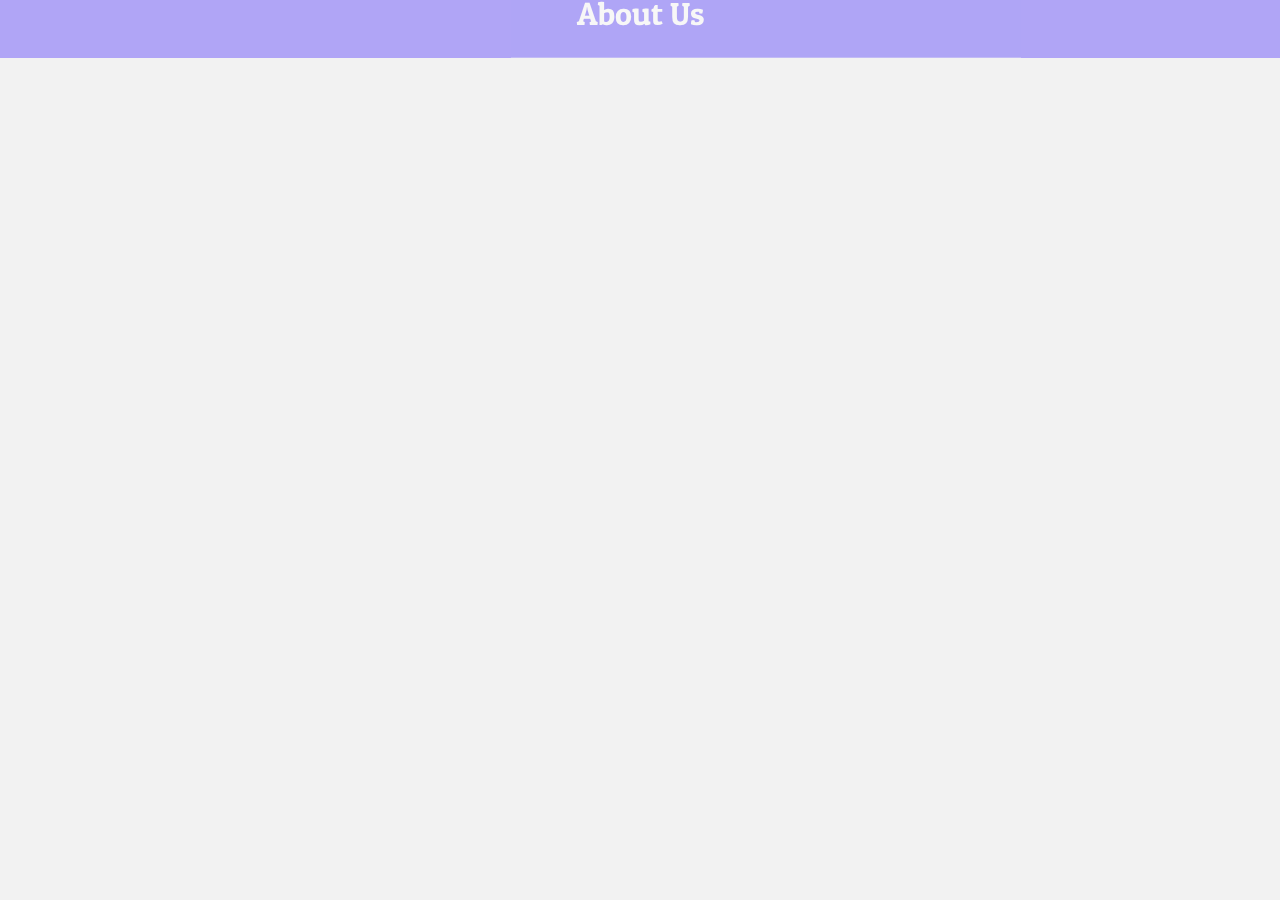
<file: about.html>
<!DOCTYPE html>
<html lang="en">
<head>
  <meta charset="UTF-8">
  <meta name="viewport" content="width=device-width, initial-scale=1.0">
  <title>About Us</title>
  <link rel="stylesheet" href="about.css">
</head>
<body>
  <header>
    <h1>About Us</h1>
  </header>
  <section class="about">
    <p>Welcome to <span class="highlight">WeatherSphere</span>, your trusted destination for accurate and reliable weather forecasts. We are dedicated to providing you with detailed hourly and day-to-day forecasts, ensuring you are always prepared for whatever Mother Nature has in store.</p>
    <p>At <span class="highlight">WeatherSphere</span>, our mission is to make weather forecasting simple and accessible to everyone. We understand the importance of knowing the weather conditions in advance, whether you're planning a picnic, a road trip, or simply deciding what to wear.</p>
    <p>Our team works to analyze weather data from various sources and deliver forecasts that you can rely on. With our intuitive interface, accessing weather information has never been easier. Whether you're on your computer, tablet, or smartphone, you can count on <span class="highlight">WeatherSphere</span> to provide accurate and up-to-date forecasts.</p>
    <p>Explore our hourly forecast to plan your day hour by hour, or dive into our 4-day forecast for a glimpse of the week ahead. We believe in empowering you with the information you need to make informed decisions and stay ahead of the weather.</p>
    <p>At <span class="highlight">WeatherSphere</span>, accuracy and reliability are our guiding principles. We are committed to continuously improving our forecasting models and updating our data to ensure that you receive the most accurate forecasts possible.</p>
    <p>Join the <span class="highlight">WeatherSphere</span> community today and experience the difference in weather forecasting. Let us help you stay prepared, rain or shine.</p>
  </section> <br><br>
  <script src="https://cdnjs.cloudflare.com/ajax/libs/gsap/3.9.1/gsap.min.js"></script>
  <script src="about.js"></script>
</body>
</html>
</file>
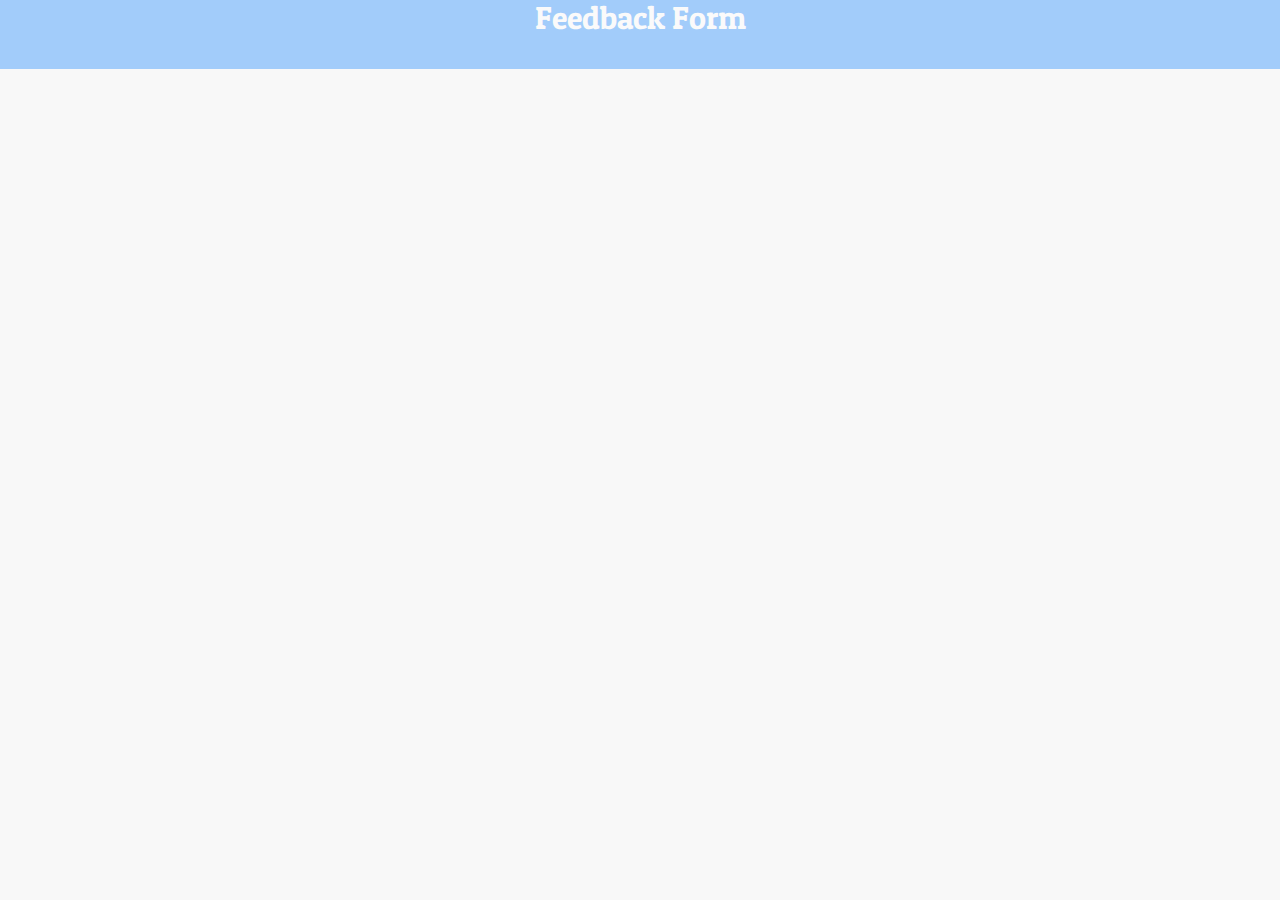
<file: feedback.html>
<!DOCTYPE html>
<html lang="en">
<head>
  <meta charset="UTF-8">
  <meta name="viewport" content="width=device-width, initial-scale=1.0">
  <title>Feedback Form</title>
  <link rel="stylesheet" href="feedback.css">
</head>
<body>
  <header>
    <h1>Feedback Form</h1>
  </header>
  
  <section class="form-container">
    <form action="thanks.html" method="post" class="feedback-form" id="feedbackForm">
      <div class="form-group">
        <label for="name">Name:</label>
        <input type="text" id="name" name="name" required>
      </div>
      <div class="form-group">
        <label for="email">Email:</label>
        <input type="email" id="email" name="email" required>
      </div>
      <div class="form-group">
        <label for="message">Feedback Message:</label>
        <textarea id="message" name="message" rows="5" required></textarea>
      </div>
      <a href="submit.html" id="submitButton">Submit</a>
    </form>
  </section>
  <script src="https://cdnjs.cloudflare.com/ajax/libs/gsap/3.9.1/gsap.min.js"></script>
  <script src="feedback.js"></script>
</body>
</html>
</file>
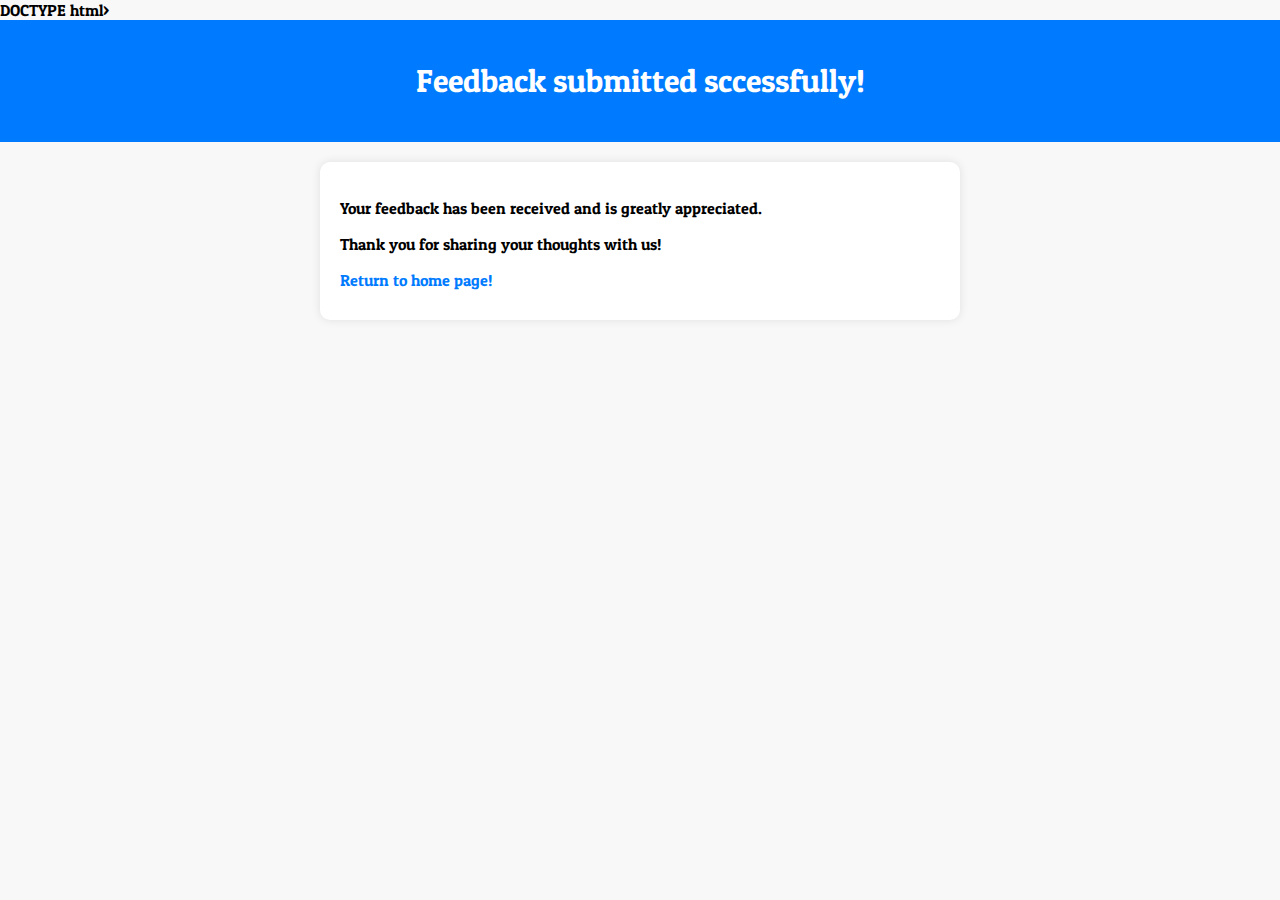
<file: submit.html>
DOCTYPE html>
<html lang="en">
<head>
  <meta charset="UTF-8">
  <meta name="viewport" content="width=device-width, initial-scale=1.0">
  <title>Thank You!</title>
  <link rel="stylesheet" href="submit.css">
</head>
<body>
  <header>
    <h1>Feedback submitted sccessfully!</h1>
  </header>
  
  <section class="thank-you-content">
    <p>Your feedback has been received and is greatly appreciated.</p>
    <p>Thank you for sharing your thoughts with us!</p>
    <p><a href="index.html">Return to home page!</a></p>
  </section>
</body>
</html>
</file>
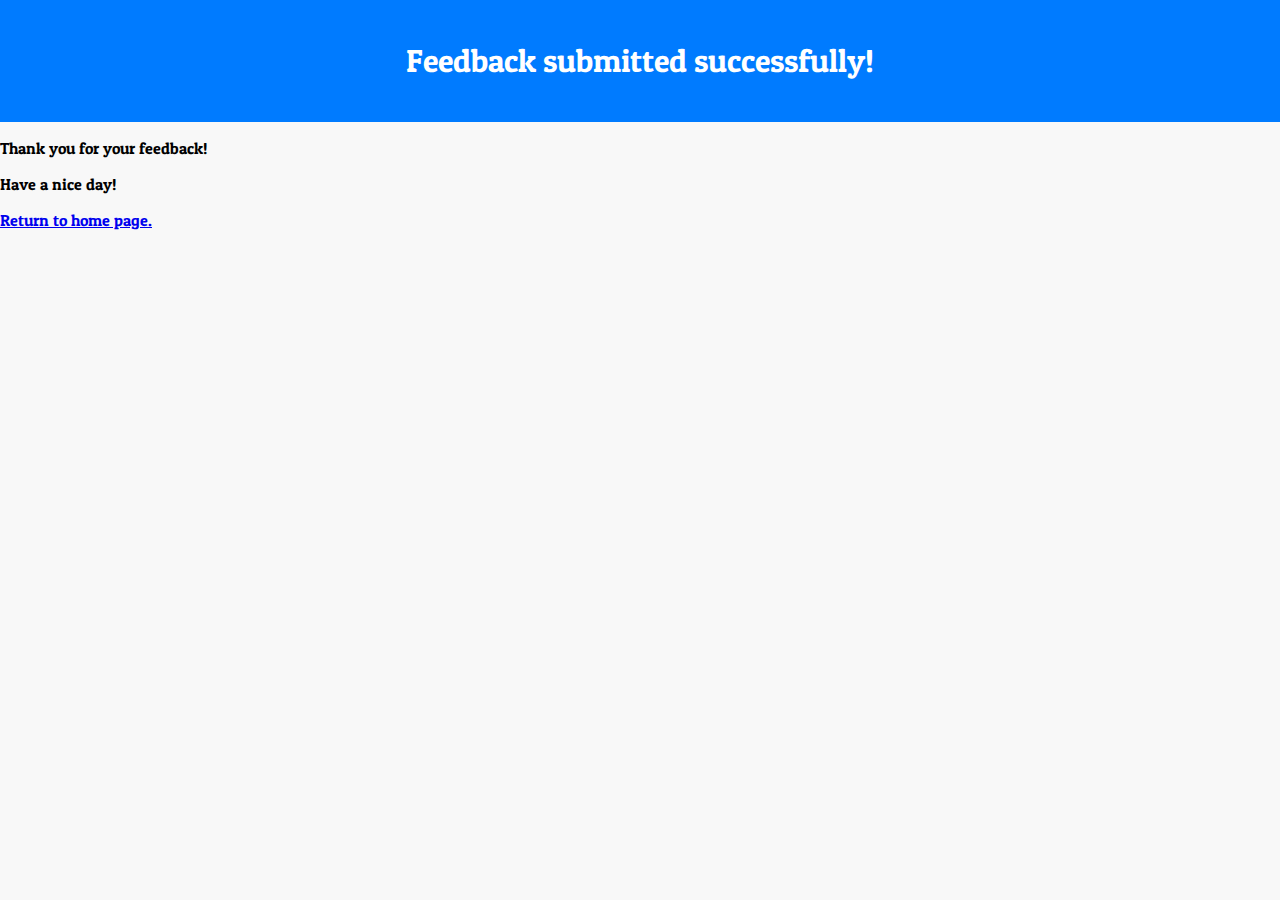
<file: thanks.html>
<!DOCTYPE html>
<html lang="en">
<head>
  <meta charset="UTF-8">
  <meta name="viewport" content="width=device-width, initial-scale=1.0">
  <title>Thank You!</title>
  <style>
    @import url('https://fonts.googleapis.com/css2?family=Patua+One&display=swap');

*{
    font-family: 'Patua One', serif;
}
    body {
      background-color: #f8f8f8;
      margin: 0;
      padding: 0;
    }
    header {
      background-color: #007bff;
      color: #fff;
      text-align: center;
      padding: 20px 0;
    }
    h1{
      font-weight:350;
    }
    .thank-you-content {
      text-align: center;
      margin: 20px auto;
      max-width: 600px;
      padding: 20px;
      background-color: #fff;
      border-radius: 10px;
      box-shadow: 0 0 10px rgba(0, 0, 0, 0.1);
    }
    .thank-you-content p {
      margin-bottom: 10px;
    }
    .thank-you-content a {
      color: #007bff;
      text-decoration: none;
    }
    .thank-you-content a:hover {
      text-decoration: underline;
    }
    @media only screen and (max-width: 768px) {
.thanks-content {
      padding: 10px;
      max-width: 85%;
}
    
.thanks-content p {
      font-size: 16px;
}
}
  </style>
</head>
<body>
  <header>
    <h1>Feedback submitted successfully!</h1>
  </header>
  
  <section class="thanks-content">
    <p>Thank you for your feedback!</p>
    <p>Have a nice day!</p>
    <p><a href="index.html">Return to home page.</a></p>
  </section>
</body>
</html>
</file>
<file: about.css>
@import url('https://fonts.googleapis.com/css2?family=Patua+One&display=swap');

* {
    font-family: 'Patua One', serif;
}

body {
  font-family: inherit;
  margin: 0;
  padding: 0;
  background-color: #f2f2f2;
}

header {
  background-color: #2200ffd8;
  color: #fff;
  text-align: center;
  padding: 3.5px 0 3.5px 0;
}

.about {
  max-width: 800px;
  margin: 20px auto;
  padding: 20px 20px;
  background-color: whitesmoke;
  border-radius: 10px;
  box-shadow: 0 0 10px rgba(0, 0, 0, 0.5);
}

.about p {
  line-height: 1.6;
  color: #333;
}

.highlight {
  color: #1baa38;
  font-weight: bold;
}

h1{
  font-weight: 400;
}

@media only screen and (max-width: 768px) {
.about {
      padding: 10px;
      max-width: 85%;
}
    
.about p {
      font-size: 16px;
}
}
</file>
<file: feedback.css>
@import url('https://fonts.googleapis.com/css2?family=Patua+One&display=swap');

*{
    font-family: 'Patua One', serif;

}
h1{
  font-weight: 350;
}
body {
    font-family: inherit;
    margin: 0;
    padding: 0;
    background-color: #f8f8f8;
  }
  
  header {
    background-color: #007bff;
    color: #fff;
    text-align: center;
    padding: 10px 0;
  }
  
  .form-container {
    max-width: 600px;
    margin: 20px auto;
    padding: 20px;
    background-color: #fff;
    border-radius: 10px;
    box-shadow: 0 0 10px rgba(0, 0, 0, 0.1);
  }
  
  .form-group {
    margin-bottom: 20px;
  }
  
  .form-group label {
    display: block;
    font-weight: bold;
  }
  
  .form-group input[type="text"],
  .form-group input[type="email"],
  .form-group textarea {
    width: 100%;
    padding: 10px;
    border: 1px solid #ccc;
    border-radius: 5px;
  }
  
    #submitButton {
    text-decoration: none;
    background-color: #007bff;
    color: #fff;
    border: none;
    padding: 10px 20px;
    border-radius: 5px;
    cursor: pointer;
  }
  @media only screen and (max-width: 768px) {
    .form-group {
    display: flex;
    flex-direction: column;
    align-items: flex-start;
  }
  
  .form-group label {
    margin-bottom: 5px;
  }
     .form-container {
  max-width: 600px;
  margin: 20px auto;
  padding: 20px;
  background-color: #fff;
  border-radius: 10px;
  box-shadow: 0 0 10px rgba(0, 0, 0, 0.1);
  margin-right: 20px;
  margin-left: 20px;
}

      #submitButton {
    padding: 12px 25px;
  }
      
      .form-group input[type="text"],
      .form-group input[type="email"],
      .form-group textarea {
        font-size: 16px;
    }
  }
</file>
<file: submit.css>
@import url('https://fonts.googleapis.com/css2?family=Patua+One&display=swap');

*{
    font-family: 'Patua One', serif;
}
h1{
  font-weight: 400;
}
    body {
      background-color: #f8f8f8;
      margin: 0;
      padding: 0;
    }
    header {
      background-color: #007bff;
      color: #fff;
      text-align: center;
      padding: 20px 0;
    }
    .thank-you-content {
      text-align: start;
      margin: 20px auto;
      max-width: 600px;
      padding: 20px;
      background-color: #fff;
      border-radius: 10px;
      box-shadow: 0 0 10px rgba(0, 0, 0, 0.1);
    }
    .thank-you-content p {
      margin-bottom: 10px;
    }
    .thank-you-content a {
      color: #007bff;
      text-decoration: none;
    }
    .thank-you-content a:hover {
      text-decoration: underline;
    }}
@media only screen and (max-width: 768px) {
.thank-you-content {
      padding: 10px;
      max-width: 85%;
}
    
.thank-you-content p {
      font-size: 16px;
}
}
</file>
